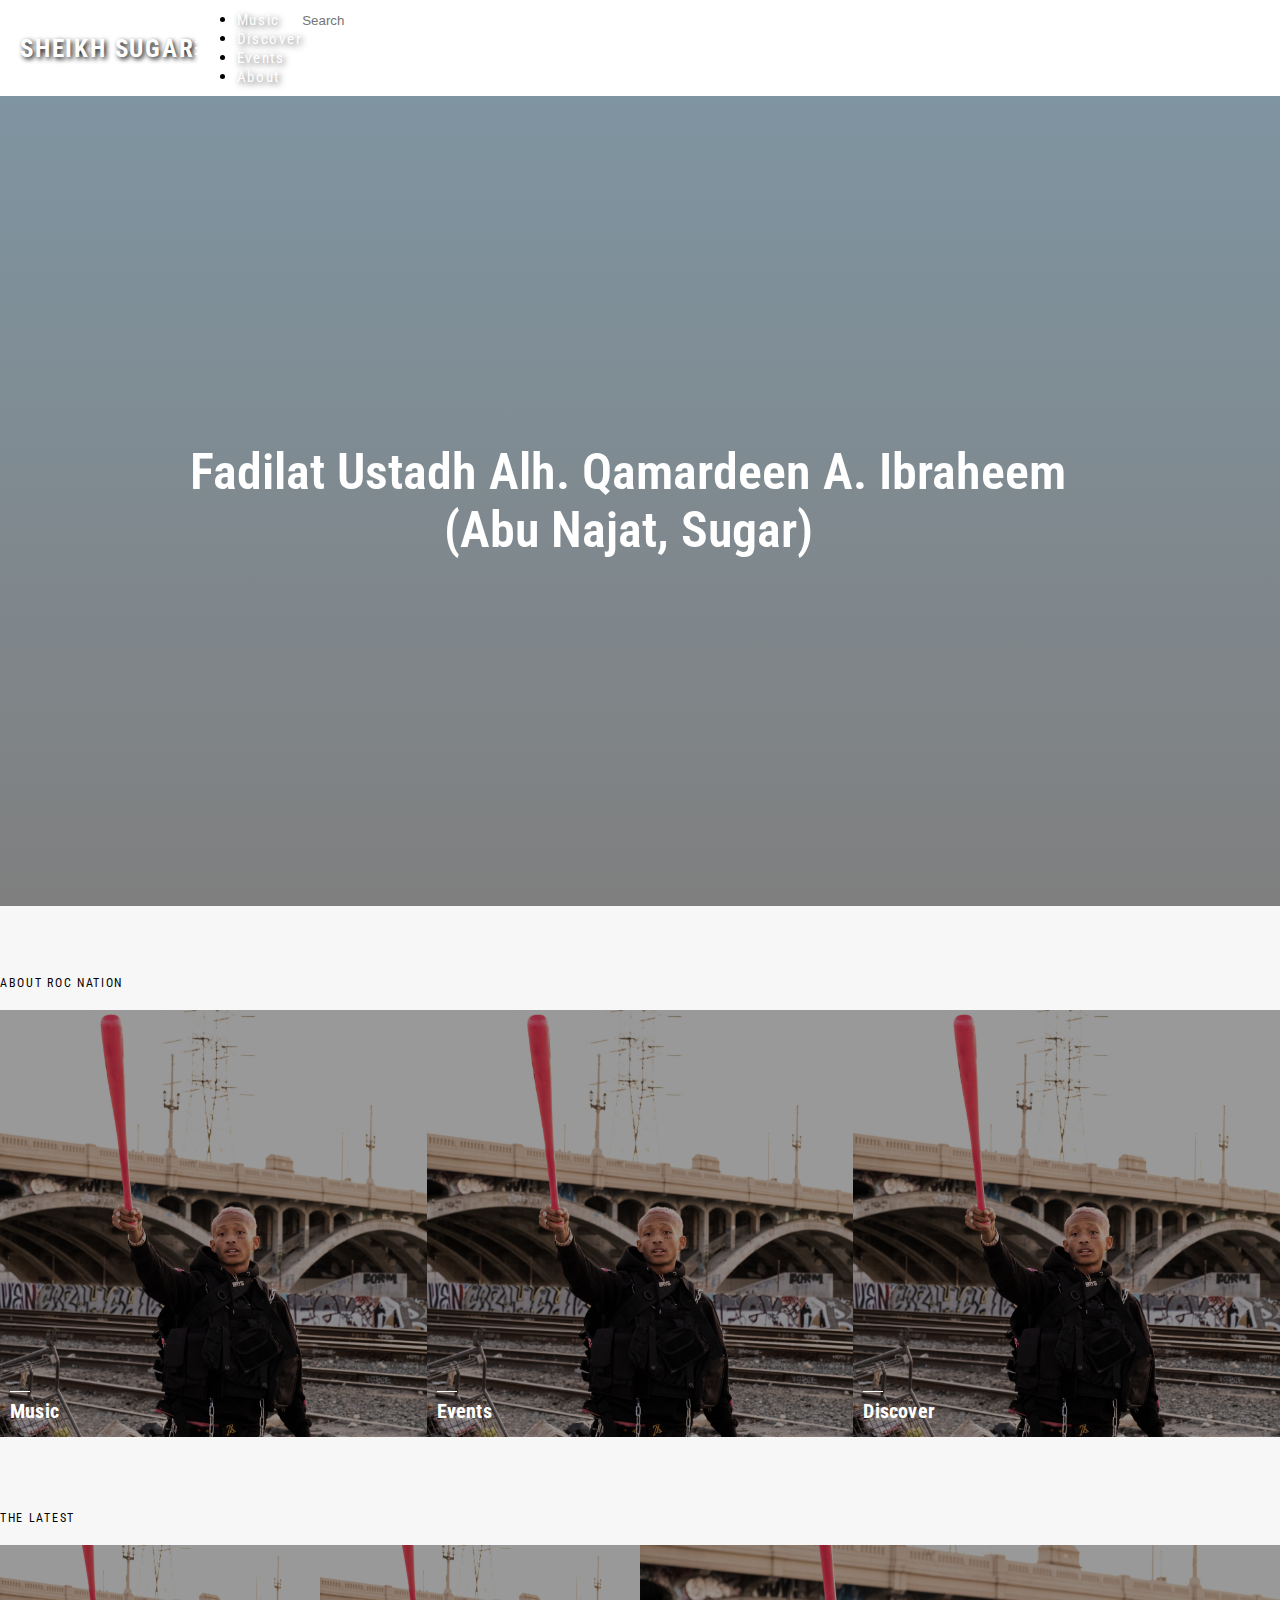
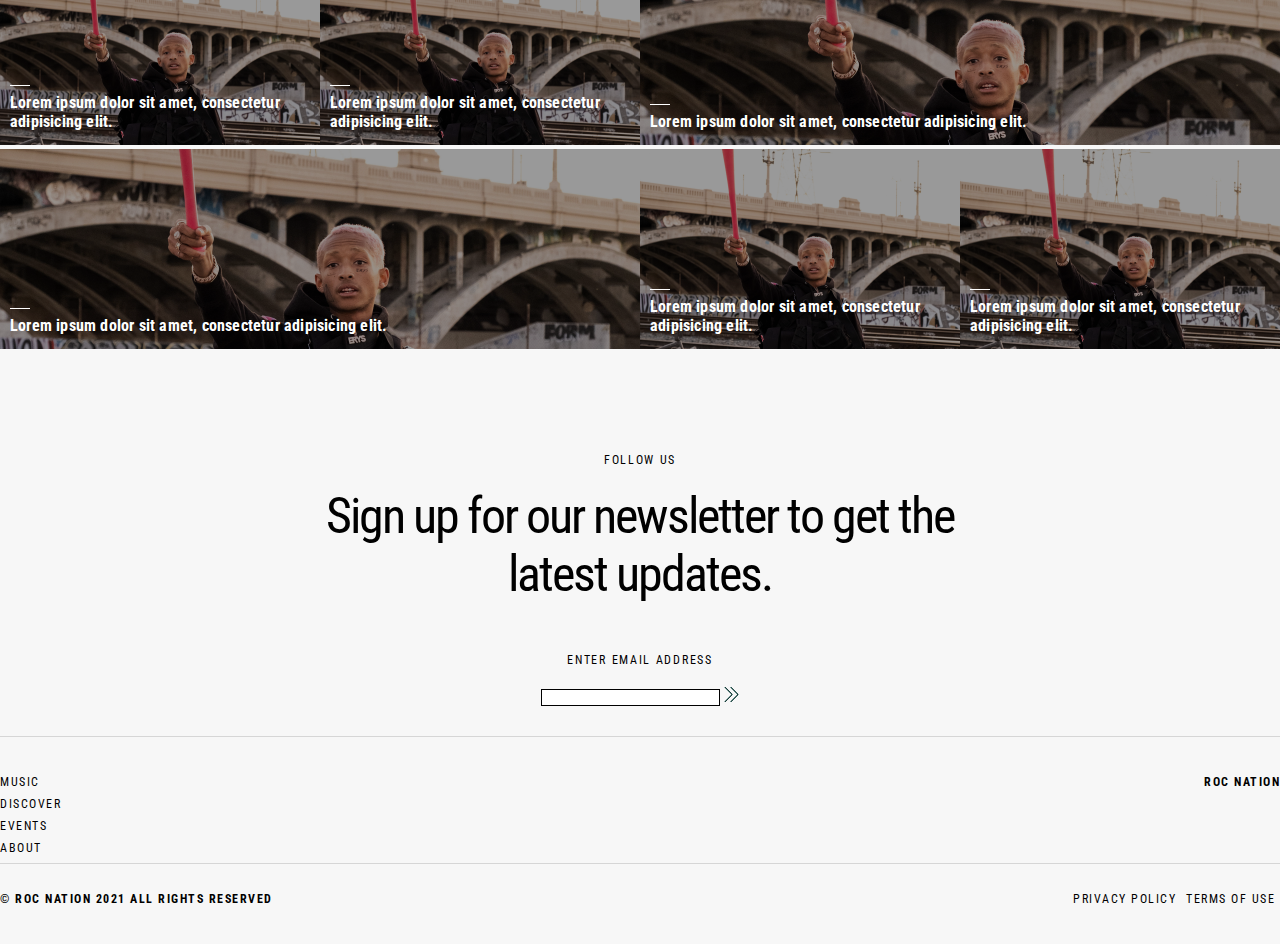
<file: index.html>
<!DOCTYPE html>
<html lang="en">

<head>
  <meta charset="UTF-8">
  <meta name="viewport" content="width=device-width, initial-scale=1.0">
  <meta http-equiv="X-UA-Compatible" content="ie=edge">

  <!-- BOOTSTRAP CSS -->
  <link href="https://cdn.jsdelivr.net/npm/bootstrap@5.0.0-beta1/dist/css/bootstrap.min.css" rel="stylesheet" integrity="sha384-giJF6kkoqNQ00vy+HMDP7azOuL0xtbfIcaT9wjKHr8RbDVddVHyTfAAsrekwKmP1" crossorigin="anonymous">
  <!-- BOOTSTRAP CSS -->

  <!-- FONTAWESOME CDN -->
  <link rel="stylesheet" href="https://use.fontawesome.com/releases/v5.15.1/css/all.css" integrity="sha384-vp86vTRFVJgpjF9jiIGPEEqYqlDwgyBgEF109VFjmqGmIY/Y4HV4d3Gp2irVfcrp" crossorigin="anonymous">
  <!-- FONTAWESOME CDN -->

  <!-- AOS PLUGIN CSS -->
  <link href="https://unpkg.com/aos@2.3.1/dist/aos.css" rel="stylesheet">
  <!-- AOS PLUGIN CSS -->

  <!-- GOOGLE FONTS -->
  <link rel="preconnect" href="https://fonts.gstatic.com">
  <link href="https://fonts.googleapis.com/css2?family=Roboto+Condensed:wght@300&display=swap" rel="stylesheet">
  <!-- GOOGLE FONTS -->


  <!-- EXTERNAL CSS -->
  <link rel="stylesheet" href="style.css">
  <!-- EXTERNAL CSS -->
  <title>shuga</title>
</head>

<body>

  <!-- HEADER SECTION -->
  <nav class="navbar fixed-top navbar-expand-md navbar-dark" data-aos="menu-area" data-aos-anchor-placement="bottom-top">
    <div class="navbar-container container">
      <a class="navbar-brand" href="index.html">Sheikh Sugar</a>
      <button class="navbar-toggler collapsed" type="button" data-toggle="collapse" data-target="#main_nav" aria-controls="navbarNav" aria-expanded="false" aria-label="Toggle navigation">
        <span class="icon-bar"></span>
        <span class="icon-bar"></span>
        <span class="icon-bar"></span>
      </button>
      <div class="collapse navbar-collapse" id="main_nav">
        <ul class="navbar-nav">
          <li class="nav-item active"> <a class="nav-link" href="music.html">Music</a> </li>
          <li class="nav-item"><a class="nav-link" href="#"> Discover </a></li>
          <li class="nav-item"><a class="nav-link" href="#"> Events </a></li>
          <li class="nav-item"><a class="nav-link" href="about.html"> About </a></li>
        </ul>
        <div class="search-container">
          <form>
            <input type="text" class="input" placeholder="Search" name="search">
            <button type="submit" class="search-btn">
              <img src="img/search.svg" class="search img-fluid" alt="">
            </button>
          </form>
        </div>
      </div>
    </div>
  </nav>
  <!-- HEADER SECTION -->

  <!-- HERO SECTION -->
  <section class="hero" id="hero">
    <div class="hero-container container">
      <div class="hero-content">
        <h2 class="hero-header">Fadilat Ustadh Alh. Qamardeen A. Ibraheem (Abu Najat, Sugar)</h2>
      </div>
    </div>
  </section>
  <!-- HERO SECTION -->

  <!-- ABOUT US SECTION -->
  <section class="about" id="about">
    <div class="about-container container">
      <h2 class="about-header">About Roc Nation</h2>
      <div class="about-content">

        <!-- 1 -->
        <a href="#" class="about-column">
          <div class="about-image">
            <img src="img\home\Jaden.jpg" class="about-img" alt="">
          </div>
          <div class="about-text">
            <h3 class="about-heading">Music</h3>
          </div>
        </a>
        <!-- 1 -->

        <!-- 2 -->
        <a href="#" class="about-column">
          <div class="about-image">
            <img src="img\home\Jaden.jpg" class="about-img" alt="">
          </div>
          <div class="about-text">
            <h3 class="about-heading">Events</h3>
          </div>
        </a>
        <!-- 2 -->

        <!-- 3 -->
        <a href="#" class="about-column">
          <div class="about-image">
            <img src="img\home\Jaden.jpg" class="about-img" alt="">
          </div>
          <div class="about-text">
            <h3 class="about-heading">Discover</h3>
          </div>
        </a>
        <!-- 3 -->

      </div>
    </div>
  </section>
  <!-- ABOUT US SECTION -->

  <!-- LATEST SECTION -->
  <section class="latest" id="latest">
    <div class="latest-container container">
      <h2 class="latest-header">the latest</h2>
      <div class="latest-content">

        <!-- 1 -->
        <a href="#" class="latest-column">
          <div class="latest-image">
            <img src="img\home\Jaden.jpg" class="latest-img" alt="">
          </div>
          <div class="latest-text">
            <h3 class="latest-heading">Lorem ipsum dolor sit amet, consectetur adipisicing elit.</h3>
          </div>
        </a>
        <!-- 1 -->

        <!-- 2 -->
        <a href="#" class="latest-column">
          <div class="latest-image">
            <img src="img\home\Jaden.jpg" class="latest-img" alt="">
          </div>
          <div class="latest-text">
            <h3 class="latest-heading">Lorem ipsum dolor sit amet, consectetur adipisicing elit.</h3>
          </div>
        </a>
        <!-- 2 -->

        <!-- 3 -->
        <a href="#" class="latest-column">
          <div class="latest-image">
            <img src="img\home\Jaden.jpg" class="latest-img" alt="">
          </div>
          <div class="latest-text">
            <h3 class="latest-heading">Lorem ipsum dolor sit amet, consectetur adipisicing elit.</h3>
          </div>
        </a>
        <!-- 3 -->

      </div>

      <div class="latest-content-2">

        <!-- 1 -->
        <a href="#" class="latest-column">
          <div class="latest-image">
            <img src="img\home\Jaden.jpg" class="latest-img" alt="">
          </div>
          <div class="latest-text">
            <h3 class="latest-heading">Lorem ipsum dolor sit amet, consectetur adipisicing elit.</h3>
          </div>
        </a>
        <!-- 1 -->

        <!-- 2 -->
        <a href="#" class="latest-column">
          <div class="latest-image">
            <img src="img\home\Jaden.jpg" class="latest-img" alt="">
          </div>
          <div class="latest-text">
            <h3 class="latest-heading">Lorem ipsum dolor sit amet, consectetur adipisicing elit.</h3>
          </div>
        </a>
        <!-- 2 -->

        <!-- 3 -->
        <a href="#" class="latest-column">
          <div class="latest-image">
            <img src="img\home\Jaden.jpg" class="latest-img" alt="">
          </div>
          <div class="latest-text">
            <h3 class="latest-heading">Lorem ipsum dolor sit amet, consectetur adipisicing elit.</h3>
          </div>
        </a>
        <!-- 3 -->

      </div>
    </div>
  </section>
  <!-- LATEST SECTION -->

  <!-- EMAIL SECTION -->
  <section class="email" id="email">
    <div class="email-container container">
      <div class="email-content">
        <h2 class="email-header">follow us</h2>
        <h1 class="email-heading">Sign up for our newsletter to get the latest updates.</h1>
        <div class="email-form">
          <form>
            <h2 class="email-form-header">Enter email address</h2>
            <input type="email" class="email-input" placeholder="" name="email">
            <button type="submit" class="email-btn">
              <img src="img/right.svg" class="email-icon img-fluid" alt="">
            </button>
          </form>
        </div>
      </div>

    </div>
  </section>
  <!-- EMAIL SECTION -->

  <!-- FOOTER SECTION -->
  <footer class="footer" id="footer">
    <div class="footer-container container">
      <div class="footer-content">
        <!-- 1 -->
        <ul class="footer-main">
          <li class="footer-link">
            <a href="music.html">Music</a>
          </li>
          <li class="footer-link">
            <a href="#">Discover</a>
          </li>
          <li class="footer-link">
            <a href="#">Events</a>
          </li>
          <li class="footer-link">
            <a href="about.html">About</a>
          </li>
        </ul>
        <!-- 1 -->

        <div class="footer-icon">
          <h2 class="footer-icon-text">roc nation</h2>
          <div class="footer-img">
            <a href="#"><i class="fab fa-instagram"></i></a>
            <a href="#"><i class="fab fa-youtube"></i></a>
            <a href="#"><i class="fab fa-twitter"></i></a>
            <a href="#"><i class="fab fa-facebook-f"></i></a>
            <a href="#"><i class="fab fa-linkedin-in"></i></a>
          </div>
        </div>
      </div>
      <div class="footer-bottom">
        <h2 class="footer-text">© ROC NATION 2021 ALL RIGHTS RESERVED</h2>
        <ul class="footer-bottom-list">
          <li class="footer-bottom-link">
            <a href="#">PRIVACY POLICY</a>
          </li>
          <li class="footer-bottom-link">
            <a href="#">TERMS OF USE</a>
          </li>
        </ul>
      </div>
    </div>
  </footer>
  <!-- FOOTER SECTION -->

  <!-- BOOTSTRAP JS CDN -->
  <script src="https://code.jquery.com/jquery-3.5.1.slim.min.js"></script>
  <script src="https://cdn.jsdelivr.net/npm/bootstrap@4.5.3/dist/js/bootstrap.bundle.min.js"></script>
  <!-- BOOTSTRAP JS CDN -->

  <!-- AOS PLUGIN JS -->
  <script src="https://unpkg.com/aos@2.3.1/dist/aos.js"></script>
  <script>
   AOS.init();
 </script>
 <!-- AOS PLUGIN JS -->

</body>

</html>
</file>
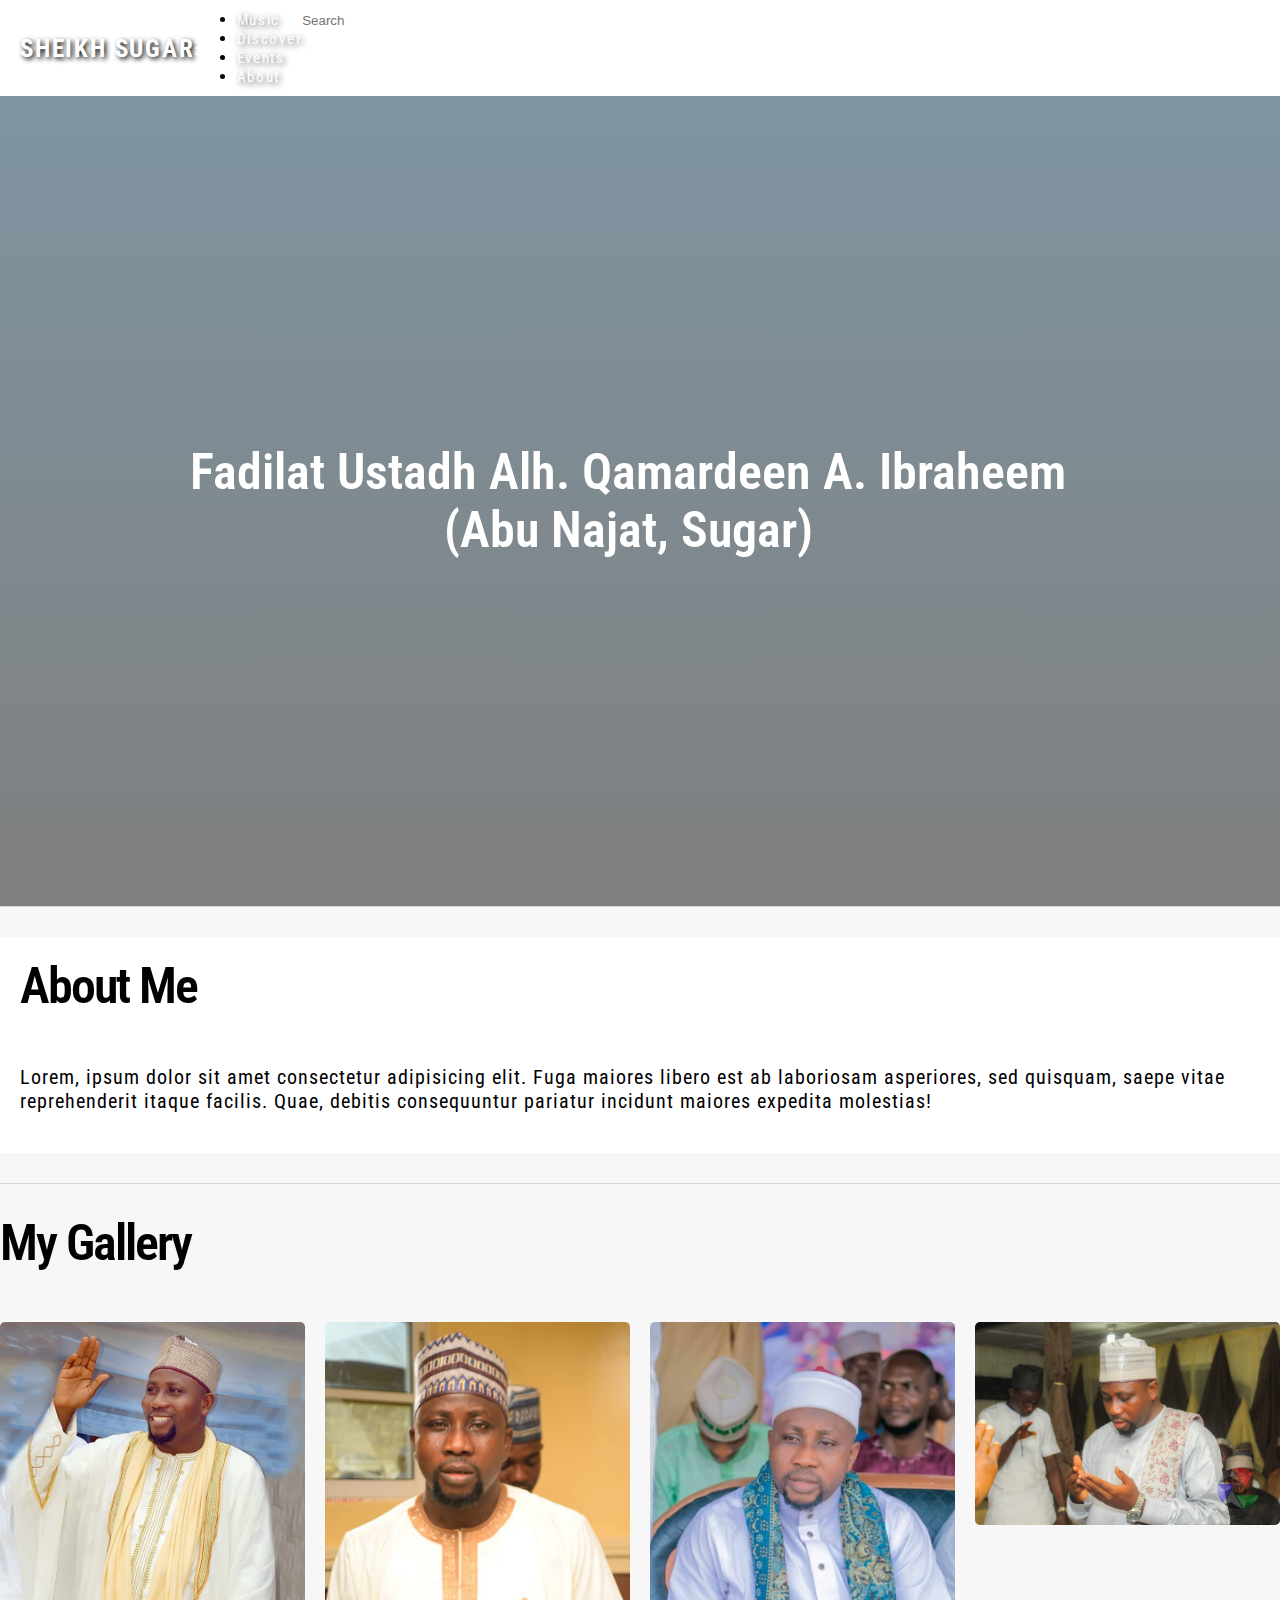
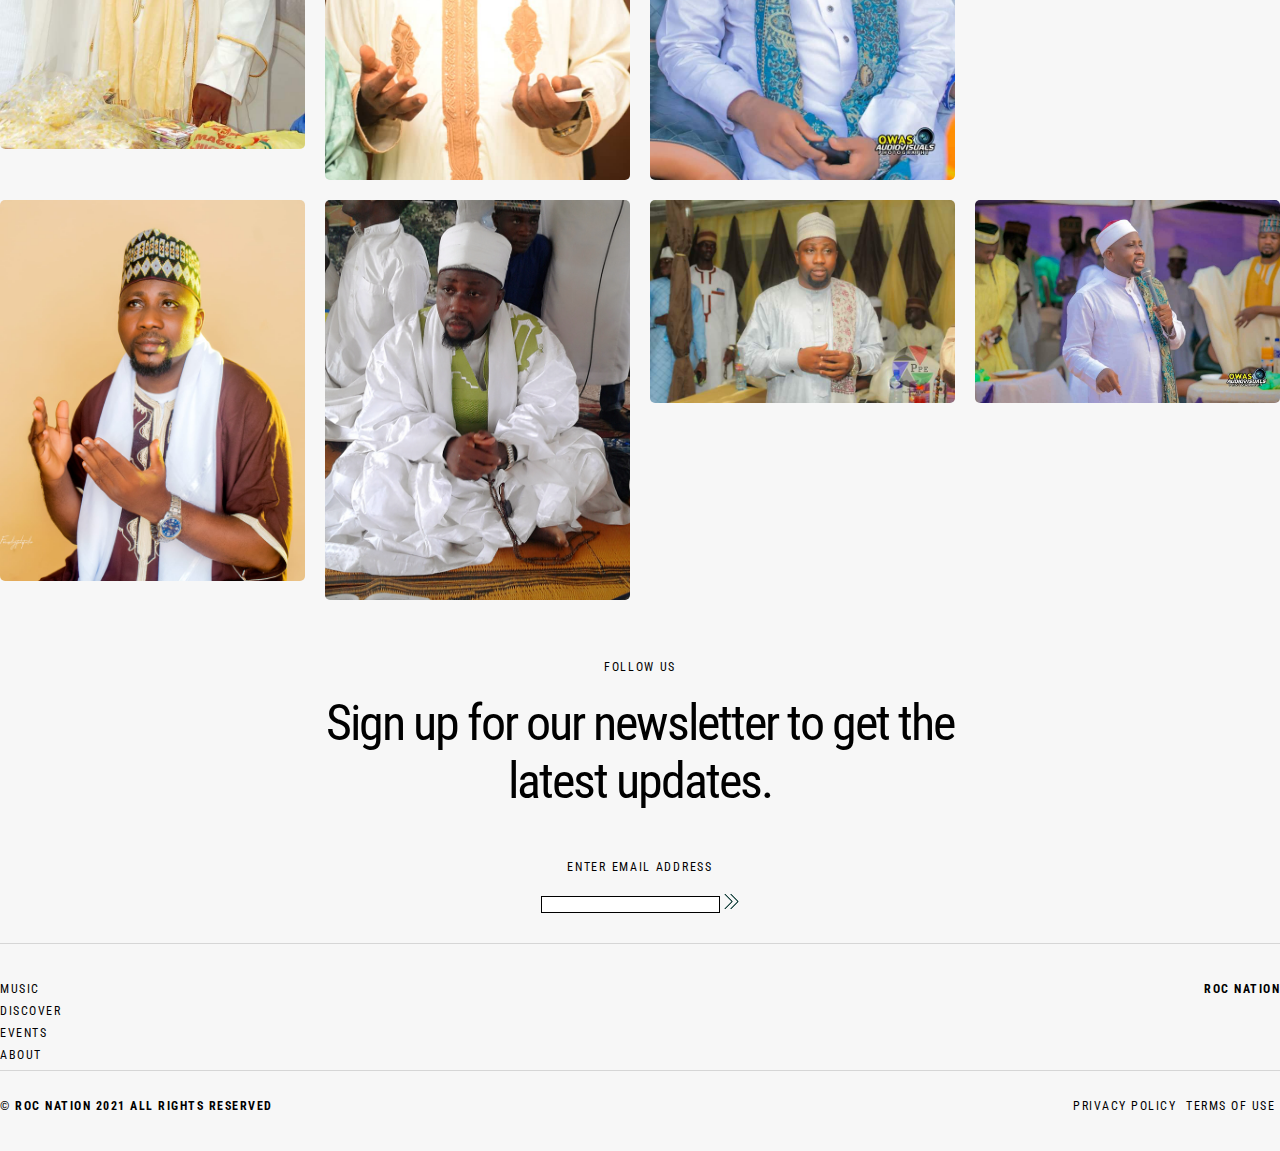
<file: about.html>
<!DOCTYPE html>
<html lang="en">

<head>
  <meta charset="UTF-8">
  <meta name="viewport" content="width=device-width, initial-scale=1.0">
  <meta http-equiv="X-UA-Compatible" content="ie=edge">

  <!-- BOOTSTRAP CSS -->
  <link href="https://cdn.jsdelivr.net/npm/bootstrap@5.0.0-beta1/dist/css/bootstrap.min.css" rel="stylesheet"
    integrity="sha384-giJF6kkoqNQ00vy+HMDP7azOuL0xtbfIcaT9wjKHr8RbDVddVHyTfAAsrekwKmP1" crossorigin="anonymous">
  <!-- BOOTSTRAP CSS -->

  <!-- FONTAWESOME CDN -->
  <link rel="stylesheet" href="https://use.fontawesome.com/releases/v5.15.1/css/all.css"
    integrity="sha384-vp86vTRFVJgpjF9jiIGPEEqYqlDwgyBgEF109VFjmqGmIY/Y4HV4d3Gp2irVfcrp" crossorigin="anonymous">
  <!-- FONTAWESOME CDN -->

  <!-- AOS PLUGIN CSS -->
  <link href="https://unpkg.com/aos@2.3.1/dist/aos.css" rel="stylesheet">
  <!-- AOS PLUGIN CSS -->

  <!-- GOOGLE FONTS -->
  <link rel="preconnect" href="https://fonts.gstatic.com">
  <link href="https://fonts.googleapis.com/css2?family=Roboto+Condensed:wght@300&display=swap" rel="stylesheet">
  <!-- GOOGLE FONTS -->


  <!-- EXTERNAL CSS -->
  <link rel="stylesheet" href="about.css">
  <!-- EXTERNAL CSS -->
  <title>shuga</title>
</head>

<body>

  <!-- HEADER SECTION -->
  <nav class="navbar fixed-top navbar-expand-md navbar-dark" data-aos="menu-area"
    data-aos-anchor-placement="bottom-top">
    <div class="navbar-container container">
      <a class="navbar-brand" href="index.html">Sheikh Sugar</a>
      <button class="navbar-toggler collapsed" type="button" data-toggle="collapse" data-target="#main_nav"
        aria-controls="navbarNav" aria-expanded="false" aria-label="Toggle navigation">
        <span class="icon-bar"></span>
        <span class="icon-bar"></span>
        <span class="icon-bar"></span>
      </button>
      <div class="collapse navbar-collapse" id="main_nav">
        <ul class="navbar-nav">
          <li class="nav-item active"> <a class="nav-link" href="music.html">Music</a> </li>
          <li class="nav-item"><a class="nav-link" href="#"> Discover </a></li>
          <li class="nav-item"><a class="nav-link" href="#"> Events </a></li>
          <li class="nav-item"><a class="nav-link" href="about.html"> About </a></li>
        </ul>
        <div class="search-container">
          <form>
            <input type="text" class="input" placeholder="Search" name="search">
            <button type="submit" class="search-btn">
              <img src="img/search.svg" class="search img-fluid" alt="">
            </button>
          </form>
        </div>
      </div>
    </div>
  </nav>
  <!-- HEADER SECTION -->

  <!-- HERO SECTION -->
  <section class="hero" id="hero">
    <div class="hero-container container">
      <div class="hero-content">
        <h2 class="hero-header">Fadilat Ustadh Alh. Qamardeen A. Ibraheem (Abu Najat, Sugar)</h2>
      </div>
    </div>
  </section>
  <!-- HERO SECTION -->

  <!-- ABOUT SECTION -->
  <section class="about" id="about">
    <div class="about-container container">
      <div class="about-content">
        <h1 class="about-heading">About Me</h1>
        <p class="about-sub">Lorem, ipsum dolor sit amet consectetur adipisicing elit. Fuga maiores libero est ab
          laboriosam asperiores, sed quisquam, saepe vitae reprehenderit itaque facilis. Quae, debitis consequuntur
          pariatur incidunt maiores expedita molestias!</p>
      </div>
    </div>
  </section>
  <!-- ABOUT SECTION -->

  <!-- PICTURES SECTION -->
  <section class="pic" id="pic">
  <div class="pic-container container">
    <h1 class="pic-heading">My Gallery</h1>
    <div class="pic-images-box">
      <img class="myImages" id="myImg" src="img/about/sheikh1.JPG"
        alt="Sheikh">
      <img class="myImages" id="myImg" src="img/about/sheikh2.JPG" alt="Sheikh">
      <img class="myImages" id="myImg" src="img/about/sheikh3.JPG" alt="Sheikh">
      <img class="myImages" id="myImg" src="img/about/sheikh4.JPG" alt="Sheikh">
      <img class="myImages" id="myImg" src="img/about/sheikh5.JPG" alt="Sheikh">
      <img class="myImages" id="myImg" src="img/about/sheikh6.JPG" alt="Sheikh">
      <img class="myImages" id="myImg" src="img/about/sheikh7.JPG" alt="Sheikh">
      <img class="myImages" id="myImg" src="img/about/sheikh8.JPG" alt="Sheikh">

      <div id="myModal" class="modal">
        <span class="close">&times;</span>
        <img class="modal-content" id="img01">
        <div id="caption"></div>
      </div>
    </div>
  </div>
  </section>
  <!-- PICTURES SECTION -->

  <!-- EMAIL SECTION -->
  <section class="email" id="email">
    <div class="email-container container">
      <div class="email-content">
        <h2 class="email-header">follow us</h2>
        <h1 class="email-heading">Sign up for our newsletter to get the latest updates.</h1>
        <div class="email-form">
          <form>
            <h2 class="email-form-header">Enter email address</h2>
            <input type="email" class="email-input" placeholder="" name="email">
            <button type="submit" class="email-btn">
              <img src="img/right.svg" class="email-icon img-fluid" alt="">
            </button>
          </form>
        </div>
      </div>

    </div>
  </section>
  <!-- EMAIL SECTION -->

  <!-- FOOTER SECTION -->
  <footer class="footer" id="footer">
    <div class="footer-container container">
      <div class="footer-content">
        <!-- 1 -->
        <ul class="footer-main">
          <li class="footer-link">
            <a href="music.html">Music</a>
          </li>
          <li class="footer-link">
            <a href="#">Discover</a>
          </li>
          <li class="footer-link">
            <a href="#">Events</a>
          </li>
          <li class="footer-link">
            <a href="#">About</a>
          </li>
        </ul>
        <!-- 1 -->

        <div class="footer-icon">
          <h2 class="footer-icon-text">roc nation</h2>
          <div class="footer-img">
            <a href="#"><i class="fab fa-instagram"></i></a>
            <a href="#"><i class="fab fa-youtube"></i></a>
            <a href="#"><i class="fab fa-twitter"></i></a>
            <a href="#"><i class="fab fa-facebook-f"></i></a>
            <a href="#"><i class="fab fa-linkedin-in"></i></a>
          </div>
        </div>
      </div>
      <div class="footer-bottom">
        <h2 class="footer-text">© ROC NATION 2021 ALL RIGHTS RESERVED</h2>
        <ul class="footer-bottom-list">
          <li class="footer-bottom-link">
            <a href="#">PRIVACY POLICY</a>
          </li>
          <li class="footer-bottom-link">
            <a href="#">TERMS OF USE</a>
          </li>
        </ul>
      </div>
    </div>
  </footer>
  <!-- FOOTER SECTION -->
  
   <script src="about.js"></script>

  <!-- BOOTSTRAP JS CDN -->
  <script src="https://code.jquery.com/jquery-3.5.1.slim.min.js"></script>
  <script src="https://cdn.jsdelivr.net/npm/bootstrap@4.5.3/dist/js/bootstrap.bundle.min.js"></script>
  <!-- BOOTSTRAP JS CDN -->

  <!-- AOS PLUGIN JS -->
  <script src="https://unpkg.com/aos@2.3.1/dist/aos.js"></script>
  <script>
    AOS.init();
  </script>
  <!-- AOS PLUGIN JS -->

</body>

</html>
</file>
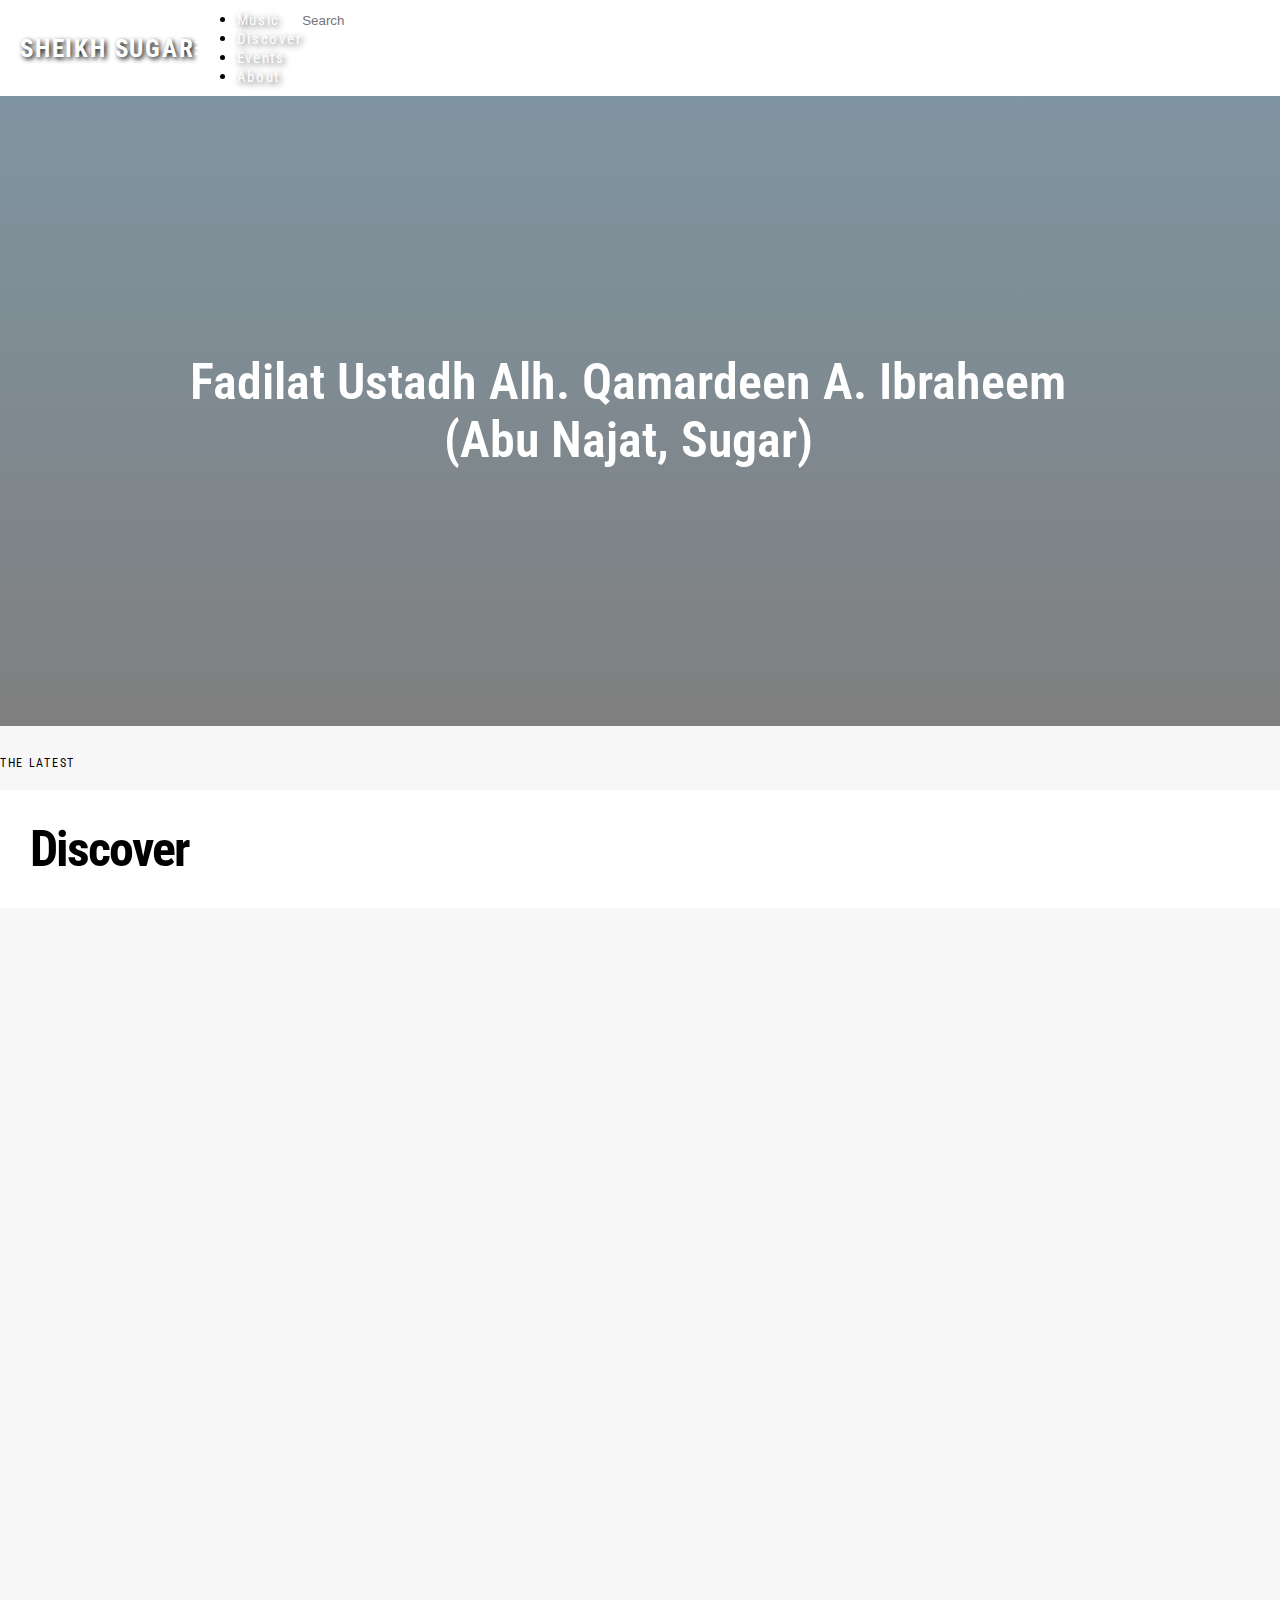
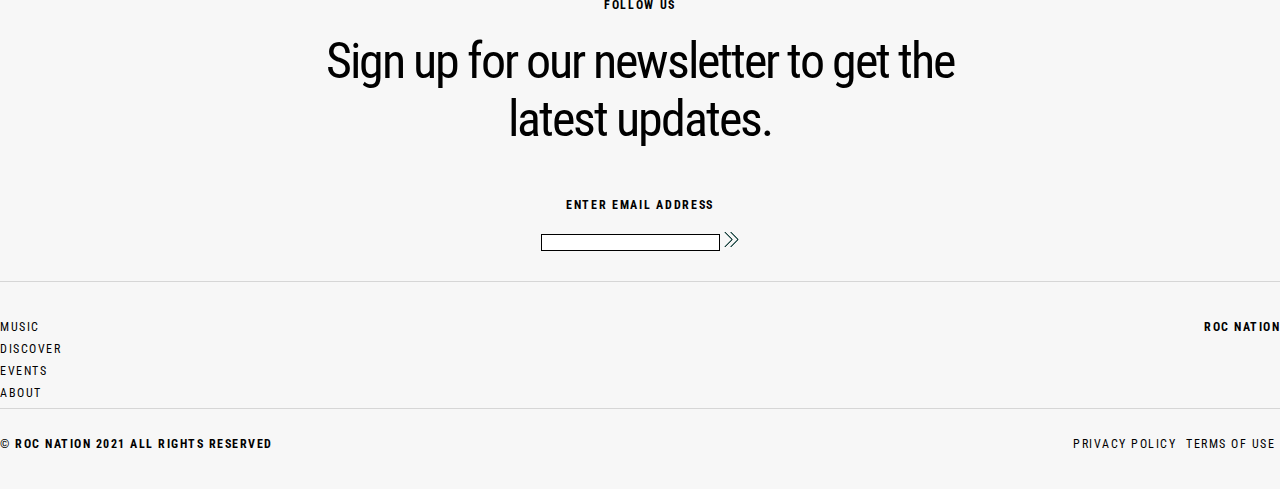
<file: music.html>
<!DOCTYPE html>
<html lang="en">
<head>
  <meta charset="UTF-8">
  <meta name="viewport" content="width=device-width, initial-scale=1.0">
  <meta http-equiv="X-UA-Compatible" content="ie=edge">

  <!-- BOOTSTRAP CSS -->
  <link href="https://cdn.jsdelivr.net/npm/bootstrap@5.0.0-beta1/dist/css/bootstrap.min.css" rel="stylesheet" integrity="sha384-giJF6kkoqNQ00vy+HMDP7azOuL0xtbfIcaT9wjKHr8RbDVddVHyTfAAsrekwKmP1" crossorigin="anonymous">
  <!-- BOOTSTRAP CSS -->

  <!-- FONTAWESOME CDN -->
  <link rel="stylesheet" href="https://use.fontawesome.com/releases/v5.15.1/css/all.css" integrity="sha384-vp86vTRFVJgpjF9jiIGPEEqYqlDwgyBgEF109VFjmqGmIY/Y4HV4d3Gp2irVfcrp" crossorigin="anonymous">
  <!-- FONTAWESOME CDN -->

  <!-- AOS PLUGIN CSS -->
  <link href="https://unpkg.com/aos@2.3.1/dist/aos.css" rel="stylesheet">
  <!-- AOS PLUGIN CSS -->

  <!-- GOOGLE FONTS -->
  <link rel="preconnect" href="https://fonts.gstatic.com">
  <link href="https://fonts.googleapis.com/css2?family=Roboto+Condensed:wght@300&display=swap" rel="stylesheet">
  <!-- GOOGLE FONTS -->


  <!-- EXTERNAL CSS -->
  <link rel="stylesheet" href="music.css">
  <!-- EXTERNAL CSS -->
  <title>shuga</title>
</head>
<body>

  <!-- HEADER SECTION -->
  <nav class="navbar fixed-top navbar-expand-md navbar-dark" data-aos="menu-area" data-aos-anchor-placement="bottom-top">
    <div class="navbar-container container">
      <a class="navbar-brand" href="index.html">Sheikh Sugar</a>
      <button class="navbar-toggler collapsed" type="button" data-toggle="collapse" data-target="#main_nav" aria-controls="navbarNav" aria-expanded="false" aria-label="Toggle navigation">
        <span class="icon-bar"></span>
        <span class="icon-bar"></span>
        <span class="icon-bar"></span>
      </button>
      <div class="collapse navbar-collapse" id="main_nav">
        <ul class="navbar-nav">
          <li class="nav-item active"> <a class="nav-link" href="music.html">Music</a> </li>
          <li class="nav-item"><a class="nav-link" href="#"> Discover </a></li>
          <li class="nav-item"><a class="nav-link" href="#"> Events </a></li>
          <li class="nav-item"><a class="nav-link" href="about.html"> About </a></li>
        </ul>
        <div class="search-container">
          <form>
            <input type="text" class="input" placeholder="Search" name="search">
            <button type="submit" class="search-btn">
              <img src="img/search.svg" class="search img-fluid" alt="">
            </button>
          </form>
        </div>
      </div>
    </div>
  </nav>
  <!-- HEADER SECTION -->

  <!-- HERO SECTION -->
  <section class="hero" id="hero">
    <div class="hero-container container">
      <div class="hero-content">
        <h2 class="hero-header">Fadilat Ustadh Alh. Qamardeen A. Ibraheem (Abu Najat, Sugar)</h2>
      </div>
    </div>
  </section>
  <!-- HERO SECTION -->

  <!-- VIDEO SECTION -->
  <section class="video" id="video">
<div class="video-container container">
<h2 class="video-heading">the latest</h2>
<div class="video-content">
<h3 class="video-header">Discover</h3>
<div class="video-display">

<!-- 1 -->
<iframe class="iframe" width="560" height="315" src="https://www.youtube.com/embed/0JVkMTDEXng" frameborder="0" allow="accelerometer; autoplay; clipboard-write; encrypted-media; gyroscope; picture-in-picture" allowfullscreen></iframe>
<!-- 1 -->

<!-- 2 -->
<iframe class="iframe" width="560" height="315" src="https://www.youtube.com/embed/0JVkMTDEXng" frameborder="0" allow="accelerometer; autoplay; clipboard-write; encrypted-media; gyroscope; picture-in-picture" allowfullscreen></iframe>
<!-- 3 -->

<!-- 3 -->
<iframe class="iframe" width="560" height="315" src="https://www.youtube.com/embed/GTG45Dxn9po" frameborder="0" allow="accelerometer; autoplay; clipboard-write; encrypted-media; gyroscope; picture-in-picture" allowfullscreen></iframe>
<!-- 3 -->

<!-- 4 -->
<iframe class="iframe" <iframe width="560" height="315" src="https://www.youtube.com/embed/sMltEByQ42k" frameborder="0" allow="accelerometer; autoplay; clipboard-write; encrypted-media; gyroscope; picture-in-picture" allowfullscreen></iframe>
<!-- 4 -->

<!-- 5 -->
<iframe class="iframe" <iframe width="560" height="315" src="https://www.youtube.com/embed/XlBbDPosQ3Q" frameborder="0" allow="accelerometer; autoplay; clipboard-write; encrypted-media; gyroscope; picture-in-picture" allowfullscreen></iframe>
<!-- 5 -->

<!-- 6 -->
<!-- <iframe class="iframe" src="https://www.youtube.com/embed/tgbNymZ7vqY">
</iframe> -->
<!-- 6 -->

<!-- 7 -->
<!-- <iframe class="iframe" src="https://www.youtube.com/embed/tgbNymZ7vqY">
</iframe> -->
<!-- 7 -->

<!-- 8 -->
<!-- <iframe class="iframe" src="https://www.youtube.com/embed/tgbNymZ7vqY">
</iframe> -->
<!-- 8 -->

<!-- 9 -->
<!-- <iframe class="iframe" src="https://www.youtube.com/embed/tgbNymZ7vqY">
</iframe> -->
<!-- 9 -->

<!-- <audio id="range" src="https://fujinaija.com/wp-content/uploads/2020/09/Fadilatu-Ustadh-Quomordeen-Ibrahim-Asalatu-Prayer.mp3" type="audio/mp3" controls="controls"></audio>

<a href="https://fujinaija.com/wp-content/uploads/2020/09/Fadilatu-Ustadh-Quomordeen-Ibrahim-Asalatu-Prayer.mp3" download="filename.mp3">DownloadButton</a> -->


</div>
</div>
</div>
  </section>
  <!-- VIDEO SECTION -->


  <!-- EMAIL SECTION -->
  <section class="email" id="email">
    <div class="email-container container">
      <div class="email-content">
        <h2 class="email-header">follow us</h2>
        <h1 class="email-heading">Sign up for our newsletter to get the latest updates.</h1>
        <div class="email-form">
          <form>
            <h2 class="email-form-header">Enter email address</h2>
            <input type="email" class="email-input" placeholder="" name="email">
            <button type="submit" class="email-btn">
              <img src="img/right.svg" class="email-icon img-fluid" alt="">
            </button>
          </form>
        </div>
      </div>

    </div>
  </section>
  <!-- EMAIL SECTION -->

  <!-- FOOTER SECTION -->
  <footer class="footer" id="footer">
    <div class="footer-container container">
      <div class="footer-content">
        <!-- 1 -->
        <ul class="footer-main">
          <li class="footer-link">
            <a href="music.html">Music</a>
          </li>
          <li class="footer-link">
            <a href="#">Discover</a>
          </li>
          <li class="footer-link">
            <a href="#">Events</a>
          </li>
          <li class="footer-link">
            <a href="about.html">About</a>
          </li>
        </ul>
        <!-- 1 -->

        <div class="footer-icon">
          <h2 class="footer-icon-text">roc nation</h2>
          <div class="footer-img">
            <a href="#"><i class="fab fa-instagram"></i></a>
            <a href="#"><i class="fab fa-youtube"></i></a>
            <a href="#"><i class="fab fa-twitter"></i></a>
            <a href="#"><i class="fab fa-facebook-f"></i></a>
            <a href="#"><i class="fab fa-linkedin-in"></i></a>
          </div>
        </div>
      </div>
      <div class="footer-bottom">
        <h2 class="footer-text">© ROC NATION 2021 ALL RIGHTS RESERVED</h2>
        <ul class="footer-bottom-list">
          <li class="footer-bottom-link">
            <a href="#">PRIVACY POLICY</a>
          </li>
          <li class="footer-bottom-link">
            <a href="#">TERMS OF USE</a>
          </li>
        </ul>
      </div>
    </div>
  </footer>
  <!-- FOOTER SECTION -->


  <!-- BOOTSTRAP JS CDN -->
  <script src="https://code.jquery.com/jquery-3.5.1.slim.min.js"></script>
  <script src="https://cdn.jsdelivr.net/npm/bootstrap@4.5.3/dist/js/bootstrap.bundle.min.js"></script>
  <!-- BOOTSTRAP JS CDN -->

  <!-- AOS PLUGIN JS -->
  <script src="https://unpkg.com/aos@2.3.1/dist/aos.js"></script>
  <script>
   AOS.init();
 </script>
 <!-- AOS PLUGIN JS -->

</body>
</html>
</file>
<file: style.css>
* {
  margin: 0;
  padding: 0;
  box-sizing: border-box;
}

body {
  font-family: 'Roboto Condensed', sans-serif;
  font-style: normal;
  letter-spacing: normal;
  font-weight: normal;
}

button:focus {
  outline: 0;
  box-shadow: none;
}

a, a:hover {
  color: inherit;
  text-decoration: none;
}

/* HEADER SECTION */
.navbar {
  padding: 10px 20px;
}

.navbar-dark .navbar-brand{
  color: #fff;
  font-size: 25px;
  font-weight: 700;
  letter-spacing: 1.8px;
  line-height: normal;
  text-transform: uppercase;
}

.navbar-container {
  width: 100%;
  margin: 0 auto;
  display: flex;
  align-items: center;
}

.search {
  height: 15px;
  max-width: 100%;
}

.aos-animate {
  background: #000;
  box-shadow: -2px 1px 8px 0px #757474;
}

.navbar-nav {
  margin: 0 auto;
}

.navbar-brand{
  text-shadow: 2px 2px 5px #000;
}

.navbar-collapse {
  display: flex;
  justify-content: space-between;
}

.navbar-toggler {
  background: none;
  border: none;
}

.navbar-dark .navbar-nav .nav-link {
  color: #fff;
  font-size: 15px;
  font-weight: 400;
  letter-spacing: 1.7px;
  line-height: normal;
  text-shadow: 2px 2px 6px #0e0e0eb3;
}

.navbar-dark .navbar-nav .nav-item .nav-link:hover {
  color: #ffffff96;
}

.input:focus {
  outline: none;
  border-color: inherit;
  box-shadow: none;
}

.input {
  outline: none;
  border: none;
}

.search-btn {
  border: none;
  background-color: inherit;
}

.navbar-toggler {
  padding-right: 20px;
}

.navbar-toggler:active,
.navbar-toggler:focus {
  outline: 0;
  box-shadow: none;
}

.navbar-toggler .icon-bar {
  display: block;
  width: 22px;
  height: 2px;
  border-radius: 1px;
  margin: 4px 0 4px 0;
  transition: all 0.2s;
}

.navbar-dark .navbar-toggler .icon-bar {
  background: #fff;
}

.navbar-toggler .icon-bar:nth-of-type(1) {
  transform: rotate(45deg);
  transform-origin: 10% 10%;
}

.navbar-toggler .icon-bar:nth-of-type(2) {
  opacity: 0;
  filter: alpha(opacity=0);
}

.navbar-toggler .icon-bar:nth-of-type(3) {
  transform: rotate(-45deg);
  transform-origin: 10% 90%;
}

.navbar-toggler.collapsed .icon-bar:nth-of-type(1) {
  transform: rotate(0);
}

.navbar-toggler.collapsed .icon-bar:nth-of-type(2) {
  opacity: 1;
  filter: alpha(opacity=100);
}

.navbar-toggler.collapsed .icon-bar:nth-of-type(3) {
  transform: rotate(0);
}

@media screen and (max-width: 991px) {
  .navbar-container {
    max-width: 90rem;
    padding: 0;
  }
}

@media screen and (max-width: 767px) {
  .navbar {
    padding: 0;
  }

  .navbar-brand {
    padding: 20px;
  }

  .navbar-collapse {
    display: block;
    background-color: #000;
    color: #fff;
    width: 100%;
    z-index: 5;
  }

  .nav-item,
  .search-container>form {
    margin: 8px 0;
  }

  .navbar-nav, .search-container {
    display: flex;
    align-items: center;
    justify-content: center;
  }
}

/* ============ desktop view ============ */
@media all and (min-width: 992px) {
  .navbar .nav-item .dropdown-menu {
    display: none;
  }

  .navbar .nav-item:hover .nav-link {
    color: #fff;
  }

  .navbar .nav-item:hover .dropdown-menu {
    display: block;
  }

  .navbar .nav-item .dropdown-menu {
    margin-top: 0;
  }
}

/* ============ desktop view .end// ============ */
/* HEADER SECTION */

/* HERO SECTION */
.hero {
  background: linear-gradient(180deg, #002b4480, #00000080);
  -webkit-background-size: cover;
  -moz-background-size: cover;
  -o-background-size: cover;
  background-size: cover;
  height: 90vh;
  width: 100%;
  display: flex;
  align-items: center;
}

.hero-content {
  display: flex;
  align-items: center;
  justify-content: center;
  margin: 0 auto;
  width: 70%;
}

.hero-header {
  font-family: 'Roboto Condensed', sans-serif;
  font-style: normal;
  font-size: 50px;
  line-height: normal;
  letter-spacing: normal;
  font-weight: 600;
  color: #fff;
  text-align: center;
}

@media screen and (max-width: 991px) {
  .hero {
    height: 100vh;
  }

  .hero-container {
    max-width: 90rem;
    padding: 0 30px;
  }

  .hero-content {
    margin: 0;
    width: 100%;
  }

  .hero-header {
    font-size: 40px;
  }
}

@media screen and (max-width: 767px) {
  .hero-header {
    font-size: 35px;
  }
}

/* HERO SECTION */

/* ABOUT US SECTION */
.about {
  background-color: #f7f7f7;
  padding: 70px 0;
}

.about-header {
  font-family: Roboto Condensed, sans-serif;
  font-size: 12px;
  font-style: normal;
  font-variant: normal;
  font-weight: 400;
  letter-spacing: 1.7px;
  line-height: normal;
  text-transform: uppercase;
  margin-bottom: 20px;
}

.about-content {
  display: grid;
  grid-template-columns: repeat(3, 1fr);
}

.about-column {
  position: relative;
  cursor: pointer;
}

.about-column:hover .about-image {
  filter: brightness(0.5);
  transition: all 0.4s ease-out;
}

.about-img {
  height: auto;
  width: 100%;
  max-width: 100%;
  filter: brightness(0.6);
  transition: all 0.4s ease-out;
}

.about-text {
  position: absolute;
  padding: 10px;
  bottom: 0;
  left: 0;
}

.about-text::before {
  content: "";
  height: 1px;
  width: 20px;
  background-color: #fff;
  position: absolute;
}

.about-heading {
  font-family: 'Roboto Condensed', sans-serif;
  font-size: 20px;
  letter-spacing: 0.2px;
  line-height: normal;
  font-weight: 700;
  color: #fff;
  margin: 8px 0;
}

@media screen and (max-width: 991px) {
  .about-container {
    max-width: 90rem;
    padding: 0 30px;
  }

  .about-heading {
    font-size: 15px;
  }
}

@media screen and (max-width: 767px) {
  .about-content {
    display: grid;
    grid-template-columns: 1fr;
    margin: 20px 0;
  }
}

/* ABOUT US SECTION */
/* LATEST SECTION */
.latest {
  background-color: #f7f7f7;
  padding: 0 0 70px;
}

.latest-header {
  font-family: Roboto Condensed, sans-serif;
  font-size: 12px;
  font-style: normal;
  font-variant: normal;
  font-weight: 400;
  letter-spacing: 1.7px;
  line-height: normal;
  text-transform: uppercase;
  margin-bottom: 20px;
}

.latest-content {
  display: grid;
  grid-template-columns: 1fr 1fr 2fr;
}

.latest-content-2 {
  display: grid;
  grid-template-columns: 2fr 1fr 1fr;
}

.latest-column {
  position: relative;
  cursor: pointer;
}

.latest-column:hover .latest-image {
  filter: brightness(0.5);
  transition: all 0.4s ease-out;
}

.latest-img {
  height: 200px;
  object-fit: cover;
  width: 100%;
  max-width: 100%;
  filter: brightness(0.6);
  transition: all 0.4s ease-out;
}

.latest-text {
  position: absolute;
  padding: 10px;
  bottom: 0;
  left: 0;
}

.latest-text::before {
  content: "";
  height: 1px;
  width: 20px;
  background-color: #fff;
  position: absolute;
}

.latest-heading {
  font-family: 'Roboto Condensed', sans-serif;
  font-size: 16px;
  letter-spacing: 0.2px;
  line-height: normal;
  font-weight: 700;
  color: #fff;
  margin: 8px 0;
}

@media screen and (max-width: 991px) {
  .latest-container {
    max-width: 90rem;
    padding: 0 30px;
  }

  .latest-heading {
    font-size: 12px;
  }
}

@media screen and (max-width: 767px) {
  .latest-content, .latest-content-2 {
    display: grid;
    grid-template-columns: 1fr 1fr;
  }

  .latest-content> :last-child {
    grid-column-start: span 3;
  }

  .latest-content-2> :first-child {
    grid-column-start: span 3;
  }
}

@media screen and (max-width: 480px) {
  .latest-img {
    height: 180px;
  }
}

/* LATEST SECTION */

/* EMAIL SECTION */
.email{
  background-color: #f7f7f7;
  padding: 30px 0;
}

.email-header, .email-form-header {
  font-family: Roboto Condensed, sans-serif;
  color: #000;
  font-size: 12px;
  font-style: normal;
  font-variant: normal;
  font-weight: 400;
  letter-spacing: 1.7px;
  line-height: normal;
  text-transform: uppercase;
  margin-bottom: 20px;
  text-align: center;
}

.email-heading{
  font-family: Roboto Condensed, sans-serif;
  color: #000;
  font-size: 50px;
  font-style: normal;
  font-variant: normal;
  font-weight: 400;
  letter-spacing: -2px;
  line-height: normal;
  margin-bottom: 50px;
  text-align: center;
}

.email-content{
  width: 50%;
  margin: 0 auto;
}

.email-form{
  display: flex;
  justify-content: center;
}

.email-input:focus {
  outline: none;
  border-color: inherit;
  box-shadow: none;
}

.email-input {
  border: 1px solid #000;
}

.email-btn {
  border: none;
  background-color: inherit;
}

.email-icon {
  height: 15px;
  max-width: 100%;
}

@media screen and (max-width: 991px){
  .email-container{
    max-width: 90rem;
    padding: 0 30px;
  }

  .email-content{
    width: 100%;
    margin: 0 auto;
  }

  .email-heading{
    font-size: 30px;
    margin-bottom: 20px;
  }
}
/* EMAIL SECTION */

/* FOOTER SECTION */
.footer {
  background-color: #f7f7f7;
  padding: 30px 0;
  border-top: 1px solid #d6d6d6;
}

.footer-content {
  display: flex;
  justify-content: space-between;
}

.footer-main {
  list-style: none;
  text-decoration: none;
  padding-left: 0;
}

.footer-link {
  font-family: 'Roboto Condensed', sans-serif;
  font-size: 12px;
  letter-spacing: 1.5px;
  line-height: normal;
  color: #000;
  text-transform: uppercase;
  margin: 8px 0;
  transition: all 0.4s ease;
}

.footer-link:hover {
  color: #00000096;
  transition: all 0.4s ease;
}

.footer-icon-text {
  font-family: 'Roboto Condensed', sans-serif;
  font-size: 12px;
  letter-spacing: 1.5px;
  line-height: normal;
  color: #000;
  text-transform: uppercase;
  margin: 8px 0;
  text-align: end;
}

.footer-img>a {
  margin-left: 5px;
}

.footer-bottom {
  border-top: 1px solid #d6d6d6;
  padding-top: 20px;
  display: flex;
  justify-content: space-between;
  flex-wrap: wrap;
}

.footer-text {
  font-family: 'Roboto Condensed', sans-serif;
  font-size: 12px;
  letter-spacing: 1.5px;
  line-height: normal;
  color: #000;
  text-transform: uppercase;
  margin: 8px 0;
}

.footer-bottom-list {
  list-style: none;
  padding-left: 0;
  display: flex;
}

.footer-bottom-link {
  font-family: 'Roboto Condensed', sans-serif;
  font-size: 12px;
  letter-spacing: 1.5px;
  line-height: normal;
  color: #000;
  text-transform: uppercase;
  margin: 8px 5px;
}

.footer-bottom-link:hover {
  color: #00000096;
  transition: all 0.4s ease;
}

@media screen and (max-width:480px) {
  .footer {
    border: 0;
  }

  .footer-content {
    flex-direction: column;
  }

  .footer-link {
    text-align: center;
  }

  .footer-main {
    margin-bottom: 0;
  }

  .footer-main, .footer-icon, .footer-bottom {
    border-top: 1px solid #d6d6d6;
    padding: 5px 0;
  }

  .footer-img {
    display: flex;
    justify-content: center;
  }

  .footer-img>a {
    margin-left: 15px;
  }

  .footer-icon-text {
    text-align: center;
  }

  .footer-bottom {
    justify-content: center;
  }

  .footer-link, .footer-icon-text, .footer-text, .footer-bottom-link {
    font-size: 10px;
  }
}

/* FOOTER SECTION */
</file>
<file: about.css>
* {
  margin: 0;
  padding: 0;
  box-sizing: border-box;
}

body {
  font-family: 'Roboto Condensed', sans-serif;
  font-style: normal;
  letter-spacing: normal;
  font-weight: normal;
}

button:focus {
  outline: 0;
  box-shadow: none;
}

a,
a:hover {
  color: inherit;
  text-decoration: none;
}

/* HEADER SECTION */
.navbar {
  padding: 10px 20px;
}

.navbar-dark .navbar-brand {
  color: #fff;
  font-size: 25px;
  font-weight: 700;
  letter-spacing: 1.8px;
  line-height: normal;
  text-transform: uppercase;
}

.navbar-container {
  width: 100%;
  margin: 0 auto;
  display: flex;
  align-items: center;
}

.search {
  height: 15px;
  max-width: 100%;
}

.aos-animate {
  background: #000;
  box-shadow: -2px 1px 8px 0px #757474;
}

.navbar-nav {
  margin: 0 auto;
}

.navbar-brand {
  text-shadow: 2px 2px 5px #000;
}

.navbar-collapse {
  display: flex;
  justify-content: space-between;
}

.navbar-toggler {
  background: none;
  border: none;
}

.navbar-dark .navbar-nav .nav-link {
  color: #fff;
  font-size: 15px;
  font-weight: 400;
  letter-spacing: 1.7px;
  line-height: normal;
  text-shadow: 2px 2px 6px #0e0e0eb3;
}

.navbar-dark .navbar-nav .nav-item .nav-link:hover {
  color: #ffffff96;
}

.input:focus {
  outline: none;
  border-color: inherit;
  box-shadow: none;
}

.input {
  outline: none;
  border: none;
}

.search-btn {
  border: none;
  background-color: inherit;
}

.navbar-toggler {
  padding-right: 20px;
}

.navbar-toggler:active,
.navbar-toggler:focus {
  outline: 0;
  box-shadow: none;
}

.navbar-toggler .icon-bar {
  display: block;
  width: 22px;
  height: 2px;
  border-radius: 1px;
  margin: 4px 0 4px 0;
  transition: all 0.2s;
}

.navbar-dark .navbar-toggler .icon-bar {
  background: #fff;
}

.navbar-toggler .icon-bar:nth-of-type(1) {
  transform: rotate(45deg);
  transform-origin: 10% 10%;
}

.navbar-toggler .icon-bar:nth-of-type(2) {
  opacity: 0;
  filter: alpha(opacity=0);
}

.navbar-toggler .icon-bar:nth-of-type(3) {
  transform: rotate(-45deg);
  transform-origin: 10% 90%;
}

.navbar-toggler.collapsed .icon-bar:nth-of-type(1) {
  transform: rotate(0);
}

.navbar-toggler.collapsed .icon-bar:nth-of-type(2) {
  opacity: 1;
  filter: alpha(opacity=100);
}

.navbar-toggler.collapsed .icon-bar:nth-of-type(3) {
  transform: rotate(0);
}

@media screen and (max-width: 991px) {
  .navbar-container {
    max-width: 90rem;
    padding: 0;
  }
}

@media screen and (max-width: 767px) {
  .navbar {
    padding: 0;
  }

  .navbar-brand {
    padding: 20px;
  }

  .navbar-collapse {
    display: block;
    background-color: #000;
    color: #fff;
    width: 100%;
    z-index: 5;
  }

  .nav-item,
  .search-container>form {
    margin: 8px 0;
  }

  .navbar-nav,
  .search-container {
    display: flex;
    align-items: center;
    justify-content: center;
  }
}

/* ============ desktop view ============ */
@media all and (min-width: 992px) {
  .navbar .nav-item .dropdown-menu {
    display: none;
  }

  .navbar .nav-item:hover .nav-link {
    color: #fff;
  }

  .navbar .nav-item:hover .dropdown-menu {
    display: block;
  }

  .navbar .nav-item .dropdown-menu {
    margin-top: 0;
  }
}

/* ============ desktop view .end// ============ */
/* HEADER SECTION */

/* HERO SECTION */
.hero {
  background: linear-gradient(180deg, #002b4480, #00000080);
  -webkit-background-size: cover;
  -moz-background-size: cover;
  -o-background-size: cover;
  background-size: cover;
  height: 90vh;
  width: 100%;
  display: flex;
  align-items: center;
}

.hero-content {
  display: flex;
  align-items: center;
  justify-content: center;
  margin: 0 auto;
  width: 70%;
}

.hero-header {
  font-family: 'Roboto Condensed', sans-serif;
  font-style: normal;
  font-size: 50px;
  line-height: normal;
  letter-spacing: normal;
  font-weight: 600;
  color: #fff;
  text-align: center;
}

@media screen and (max-width: 991px) {
  .hero {
    height: 100vh;
  }

  .hero-container {
    max-width: 90rem;
    padding: 0 30px;
  }

  .hero-content {
    margin: 0;
    width: 100%;
  }

  .hero-header {
    font-size: 40px;
  }
}

@media screen and (max-width: 767px) {
  .hero-header {
    font-size: 35px;
  }
}

/* HERO SECTION */

/* ABOUT SECTION */
.about {
  background-color: #f7f7f7;
  padding: 30px 0;
  border-top: 1px solid #d6d6d6;
  border-bottom: 1px solid #d6d6d6;
}

.about-content {
  background-color: #fff;
  padding: 20px;
}

.about-heading {
  color: #000;
  font-size: 50px;;
  font-weight: 600;
  letter-spacing: -2px;
  margin-bottom: 50px;
}

.about-sub {
  color: #000;
  font-size: 20px;
  letter-spacing: 1px;
  margin-bottom: 20px;
}

@media screen and (max-width: 991px) {
  .about-container {
    max-width: 90rem;
    padding: 0 30px;
  }

  .about-heading {
    font-size: 30px;
  }

  .about-sub {
    font-size: 15px;
  }
}

/* ABOUT SECTION */

/* PICTURES SECTION */
.pic {
  background-color: #f7f7f7;
  padding: 30px 0;
}

.pic-heading {
  font-family: Roboto Condensed, sans-serif;
  color: #000;
  font-size: 50px;
  font-style: normal;
  font-variant: normal;
  font-weight: 600;
  letter-spacing: -2px;
  line-height: normal;
  margin-bottom: 50px;
}

#myImg {
  border-radius: 5px;
  cursor: pointer;
  transition: 0.3s;
    max-width: 100%;
    /* width: 200px; */
    height: auto;
}

#myImg:hover {
  opacity: 0.7;
}

.pic-images-box{
  display: grid;
  grid-template-columns: repeat(4, 1fr);
  grid-gap: 20px;
}

.modal {
  display: none;
  /* Hidden by default */
  position: fixed;
  /* Stay in place */
  z-index: 1;
  /* Sit on top */
  padding-top: 100px;
  /* Location of the box */
  left: 0;
  top: 0;
  width: 100%;
  /* Full width */
  height: 100%;
  /* Full height */
  overflow: auto;
  /* Enable scroll if needed */
  background-color: rgb(0, 0, 0);
  /* Fallback color */
  background-color: rgba(0, 0, 0, 0.9);
  /* Black w/ opacity */
}

.modal-content {
  margin: auto;
  display: block;
  width: 80%;
  max-width: 700px;
}

#caption {
  margin: auto;
  display: block;
  width: 80%;
  max-width: 700px;
  text-align: center;
  color: #ccc;
  padding: 10px 0;
  height: 150px;
}

.modal-content,
#caption {
  animation-name: zoom;
  animation-duration: 0.6s;
}

@keyframes zoom {
  from {
    transform: scale(0)
  }

  to {
    transform: scale(1)
  }
}

.close {
  position: absolute;
  top: 80px;
  right: 35px;
  color: #f1f1f1;
  font-size: 40px;
  font-weight: bold;
  transition: 0.3s;
  cursor: pointer;
  z-index: 5;
}

.close:hover,
.close:focus {
  color: #bbb;
  text-decoration: none;
  cursor: pointer;
}

@media only screen and (max-width: 700px) {
  .modal-content {
    width: 100%;
  }
}


@media screen and (max-width: 991px) {
  .pic-container {
    max-width: 90rem;
    padding: 0 30px;
  }

  .pic-heading {
    font-size: 30px;
  }
}

/* PICTURES SECTION */

/* EMAIL SECTION */
.email {
  background-color: #f7f7f7;
  padding: 30px 0;
}

.email-header,
.email-form-header {
  color: #000;
  font-size: 12px;
  font-style: normal;
  font-weight: 400;
  letter-spacing: 1.7px;
  line-height: normal;
  text-transform: uppercase;
  margin-bottom: 20px;
  text-align: center;
}

.email-heading {
  color: #000;
  font-size: 50px;
  font-style: normal;
  font-weight: 400;
  letter-spacing: -2px;
  line-height: normal;
  margin-bottom: 50px;
  text-align: center;
}

.email-content {
  width: 50%;
  margin: 0 auto;
}

.email-form {
  display: flex;
  justify-content: center;
}

.email-input:focus {
  outline: none;
  border-color: inherit;
  box-shadow: none;
}

.email-input {
  border: 1px solid #000;
}

.email-btn {
  border: none;
  background-color: inherit;
}

.email-icon {
  height: 15px;
  max-width: 100%;
}

@media screen and (max-width: 991px) {
  .email-container {
    max-width: 90rem;
    padding: 0 30px;
  }

  .email-content {
    width: 100%;
    margin: 0 auto;
  }

  .email-heading {
    font-size: 30px;
    margin-bottom: 20px;
  }
}

/* EMAIL SECTION */

/* FOOTER SECTION */
.footer {
  background-color: #f7f7f7;
  padding: 30px 0;
  border-top: 1px solid #d6d6d6;
}

.footer-content {
  display: flex;
  justify-content: space-between;
}

.footer-main {
  list-style: none;
  text-decoration: none;
  padding-left: 0;
}

.footer-link {
  font-family: 'Roboto Condensed', sans-serif;
  font-size: 12px;
  letter-spacing: 1.5px;
  line-height: normal;
  color: #000;
  text-transform: uppercase;
  margin: 8px 0;
  transition: all 0.4s ease;
}

.footer-link:hover {
  color: #00000096;
  transition: all 0.4s ease;
}

.footer-icon-text {
  font-family: 'Roboto Condensed', sans-serif;
  font-size: 12px;
  letter-spacing: 1.5px;
  line-height: normal;
  color: #000;
  text-transform: uppercase;
  margin: 8px 0;
  text-align: end;
}

.footer-img>a {
  margin-left: 5px;
}

.footer-bottom {
  border-top: 1px solid #d6d6d6;
  padding-top: 20px;
  display: flex;
  justify-content: space-between;
  flex-wrap: wrap;
}

.footer-text {
  font-family: 'Roboto Condensed', sans-serif;
  font-size: 12px;
  letter-spacing: 1.5px;
  line-height: normal;
  color: #000;
  text-transform: uppercase;
  margin: 8px 0;
}

.footer-bottom-list {
  list-style: none;
  padding-left: 0;
  display: flex;
}

.footer-bottom-link {
  font-family: 'Roboto Condensed', sans-serif;
  font-size: 12px;
  letter-spacing: 1.5px;
  line-height: normal;
  color: #000;
  text-transform: uppercase;
  margin: 8px 5px;
}

.footer-bottom-link:hover {
  color: #00000096;
  transition: all 0.4s ease;
}

@media screen and (max-width:480px) {
  .footer {
    border: 0;
  }

  .footer-content {
    flex-direction: column;
  }

  .footer-link {
    text-align: center;
  }

  .footer-main {
    margin-bottom: 0;
  }

  .footer-main,
  .footer-icon,
  .footer-bottom {
    border-top: 1px solid #d6d6d6;
    padding: 5px 0;
  }

  .footer-img {
    display: flex;
    justify-content: center;
  }

  .footer-img>a {
    margin-left: 15px;
  }

  .footer-icon-text {
    text-align: center;
  }

  .footer-bottom {
    justify-content: center;
  }

  .footer-link,
  .footer-icon-text,
  .footer-text,
  .footer-bottom-link {
    font-size: 10px;
  }
}

/* FOOTER SECTION */
</file>
<file: music.css>
* {
  margin: 0;
  padding: 0;
  box-sizing: border-box;
}

body {
  font-family: 'Roboto Condensed', sans-serif;
  font-style: normal;
  letter-spacing: normal;
  font-weight: normal;
}

button:focus {
  outline: 0;
  box-shadow: none;
}

a, a:hover {
  color: inherit;
  text-decoration: none;
}

/* HEADER SECTION */
.navbar {
  padding: 10px 20px;
}

.navbar-dark .navbar-brand{
  color: #fff;
  font-size: 25px;
  font-weight: 700;
  letter-spacing: 1.8px;
  line-height: normal;
  text-transform: uppercase;
}

.navbar-container {
  width: 100%;
  margin: 0 auto;
  display: flex;
  align-items: center;
}

.search {
  height: 15px;
  max-width: 100%;
}

.aos-animate {
  background: #000;
  box-shadow: -2px 1px 8px 0px #757474;
}

.navbar-nav {
  margin: 0 auto;
}

.navbar-brand{
  text-shadow: 2px 2px 5px #000;
}

.navbar-collapse {
  display: flex;
  justify-content: space-between;
}

.navbar-toggler {
  background: none;
  border: none;
}

.navbar-dark .navbar-nav .nav-link {
  color: #fff;
  font-size: 15px;
  font-weight: 400;
  letter-spacing: 1.7px;
  line-height: normal;
  text-shadow: 2px 2px 6px #0e0e0eb3;
}

.navbar-dark .navbar-nav .nav-item .nav-link:hover {
  color: #ffffff96;
}

.input:focus {
  outline: none;
  border-color: inherit;
  box-shadow: none;
}

.input {
  outline: none;
  border: none;
}

.search-btn {
  border: none;
  background-color: inherit;
}

.navbar-toggler {
  padding-right: 20px;
}

.navbar-toggler:active,
.navbar-toggler:focus {
  outline: 0;
  box-shadow: none;
}

.navbar-toggler .icon-bar {
  display: block;
  width: 22px;
  height: 2px;
  border-radius: 1px;
  margin: 4px 0 4px 0;
  transition: all 0.2s;
}

.navbar-dark .navbar-toggler .icon-bar {
  background: #fff;
}

.navbar-toggler .icon-bar:nth-of-type(1) {
  transform: rotate(45deg);
  transform-origin: 10% 10%;
}

.navbar-toggler .icon-bar:nth-of-type(2) {
  opacity: 0;
  filter: alpha(opacity=0);
}

.navbar-toggler .icon-bar:nth-of-type(3) {
  transform: rotate(-45deg);
  transform-origin: 10% 90%;
}

.navbar-toggler.collapsed .icon-bar:nth-of-type(1) {
  transform: rotate(0);
}

.navbar-toggler.collapsed .icon-bar:nth-of-type(2) {
  opacity: 1;
  filter: alpha(opacity=100);
}

.navbar-toggler.collapsed .icon-bar:nth-of-type(3) {
  transform: rotate(0);
}

@media screen and (max-width: 991px) {
  .navbar-container {
    max-width: 90rem;
    padding: 0;
  }
}

@media screen and (max-width: 767px) {
  .navbar {
    padding: 0;
  }

  .navbar-brand {
    padding: 20px;
  }

  .navbar-collapse {
    display: block;
    background-color: #000;
    color: #fff;
    width: 100%;
    z-index: 5;
  }

  .nav-item,
  .search-container>form {
    margin: 8px 0;
  }

  .navbar-nav, .search-container {
    display: flex;
    align-items: center;
    justify-content: center;
  }
}

/* ============ desktop view ============ */
@media all and (min-width: 992px) {
  .navbar .nav-item .dropdown-menu {
    display: none;
  }

  .navbar .nav-item:hover .nav-link {
    color: #fff;
  }

  .navbar .nav-item:hover .dropdown-menu {
    display: block;
  }

  .navbar .nav-item .dropdown-menu {
    margin-top: 0;
  }
}

/* ============ desktop view .end// ============ */
/* HEADER SECTION */

/* HERO SECTION */
.hero {
  background: linear-gradient(180deg, #002b4480, #00000080);
  -webkit-background-size: cover;
  -moz-background-size: cover;
  -o-background-size: cover;
  background-size: cover;
  height: 70vh;
  width: 100%;
  display: flex;
  align-items: center;
}

.hero-content {
  display: flex;
  align-items: center;
  justify-content: center;
  margin: 0 auto;
  width: 70%;
}

.hero-header {
  font-family: 'Roboto Condensed', sans-serif;
  font-style: normal;
  font-size: 50px;
  line-height: normal;
  letter-spacing: normal;
  font-weight: 600;
  color: #fff;
  text-align: center;
}

@media screen and (max-width: 991px) {
  .hero-container {
    max-width: 90rem;
    padding: 0 30px;
  }

  .hero-content {
    margin: 0;
    width: 100%;
  }

  .hero-header {
    font-size: 40px;
  }
}

@media screen and (max-width: 767px) {
  .hero-header {
    font-size: 35px;
  }
}

/* HERO SECTION */

/* VIDEO SECTION */
.video{
  background-color: #f7f7f7;
  padding: 30px 0;
}

.video-heading{
  font-family: Roboto Condensed, sans-serif;
  color: #000;
  font-size: 12px;
  font-style: normal;
  font-variant: normal;
  font-weight: 400;
  letter-spacing: 1.7px;
  line-height: normal;
  text-transform: uppercase;
  margin-bottom: 20px;
}

.video-header{
  color: #000;
  font-size: 50px;
  letter-spacing: -2px;
  line-height: normal;
  margin: 0;
  background-color: #fff;
  padding: 30px;
}

.video-display{
  display: grid;
  grid-template-columns: repeat(3, 1fr);
  grid-gap: 30px;
}

.iframe{
  max-width: 100%;
  width: 100%;
  height: 300px;
}

@media screen and (max-width: 991px){
  .video-container{
    max-width: 90rem;
    padding: 0 30px;
  }

  .video-header{
    font-size: 30px;
  }

  .iframe{
height: auto;
  }
}

@media screen and (max-width: 767px){
  .video-display{
    grid-template-columns: repeat(2, 1fr);
    grid-gap: 15px;
  }
}
/* VIDEO SECTION */

/* EMAIL SECTION */
.email{
  background-color: #f7f7f7;
  padding: 30px 0;
}

.email-header, .email-form-header {
  color: #000;
  font-size: 12px;
  letter-spacing: 1.7px;
  line-height: normal;
  text-transform: uppercase;
  margin-bottom: 20px;
  text-align: center;
}

.email-heading{
  font-family: Roboto Condensed, sans-serif;
  color: #000;
  font-size: 50px;
  font-style: normal;
  font-variant: normal;
  font-weight: 400;
  letter-spacing: -2px;
  line-height: normal;
  margin-bottom: 50px;
  text-align: center;
}

.email-content{
  width: 50%;
  margin: 0 auto;
}

.email-form{
  display: flex;
  justify-content: center;
}

.email-input:focus {
  outline: none;
  border-color: inherit;
  box-shadow: none;
}

.email-input {
  border: 1px solid #000;
}

.email-btn {
  border: none;
  background-color: inherit;
}

.email-icon {
  height: 15px;
  max-width: 100%;
}

@media screen and (max-width: 991px){
  .email-container{
    max-width: 90rem;
    padding: 0 30px;
  }

  .email-content{
    width: 100%;
    margin: 0 auto;
  }

  .email-heading{
    font-size: 30px;
    margin-bottom: 20px;
  }
}
/* EMAIL SECTION */

/* FOOTER SECTION */
.footer {
  background-color: #f7f7f7;
  padding: 30px 0;
  border-top: 1px solid #d6d6d6;
}

.footer-content {
  display: flex;
  justify-content: space-between;
}

.footer-main {
  list-style: none;
  text-decoration: none;
  padding-left: 0;
}

.footer-link {
  font-family: 'Roboto Condensed', sans-serif;
  font-size: 12px;
  letter-spacing: 1.5px;
  line-height: normal;
  color: #000;
  text-transform: uppercase;
  margin: 8px 0;
  transition: all 0.4s ease;
}

.footer-link:hover {
  color: #00000096;
  transition: all 0.4s ease;
}

.footer-icon-text {
  font-family: 'Roboto Condensed', sans-serif;
  font-size: 12px;
  letter-spacing: 1.5px;
  line-height: normal;
  color: #000;
  text-transform: uppercase;
  margin: 8px 0;
  text-align: end;
}

.footer-img>a {
  margin-left: 5px;
}

.footer-bottom {
  border-top: 1px solid #d6d6d6;
  padding-top: 20px;
  display: flex;
  justify-content: space-between;
  flex-wrap: wrap;
}

.footer-text {
  font-family: 'Roboto Condensed', sans-serif;
  font-size: 12px;
  letter-spacing: 1.5px;
  line-height: normal;
  color: #000;
  text-transform: uppercase;
  margin: 8px 0;
}

.footer-bottom-list {
  list-style: none;
  padding-left: 0;
  display: flex;
}

.footer-bottom-link {
  font-family: 'Roboto Condensed', sans-serif;
  font-size: 12px;
  letter-spacing: 1.5px;
  line-height: normal;
  color: #000;
  text-transform: uppercase;
  margin: 8px 5px;
}

.footer-bottom-link:hover {
  color: #00000096;
  transition: all 0.4s ease;
}

@media screen and (max-width:480px) {
  .footer {
    border: 0;
  }

  .footer-content {
    flex-direction: column;
  }

  .footer-link {
    text-align: center;
  }

  .footer-main {
    margin-bottom: 0;
  }

  .footer-main, .footer-icon, .footer-bottom {
    border-top: 1px solid #d6d6d6;
    padding: 5px 0;
  }

  .footer-img {
    display: flex;
    justify-content: center;
  }

  .footer-img>a {
    margin-left: 15px;
  }

  .footer-icon-text {
    text-align: center;
  }

  .footer-bottom {
    justify-content: center;
  }

  .footer-link, .footer-icon-text, .footer-text, .footer-bottom-link {
    font-size: 10px;
  }
}

/* FOOTER SECTION */
</file>
